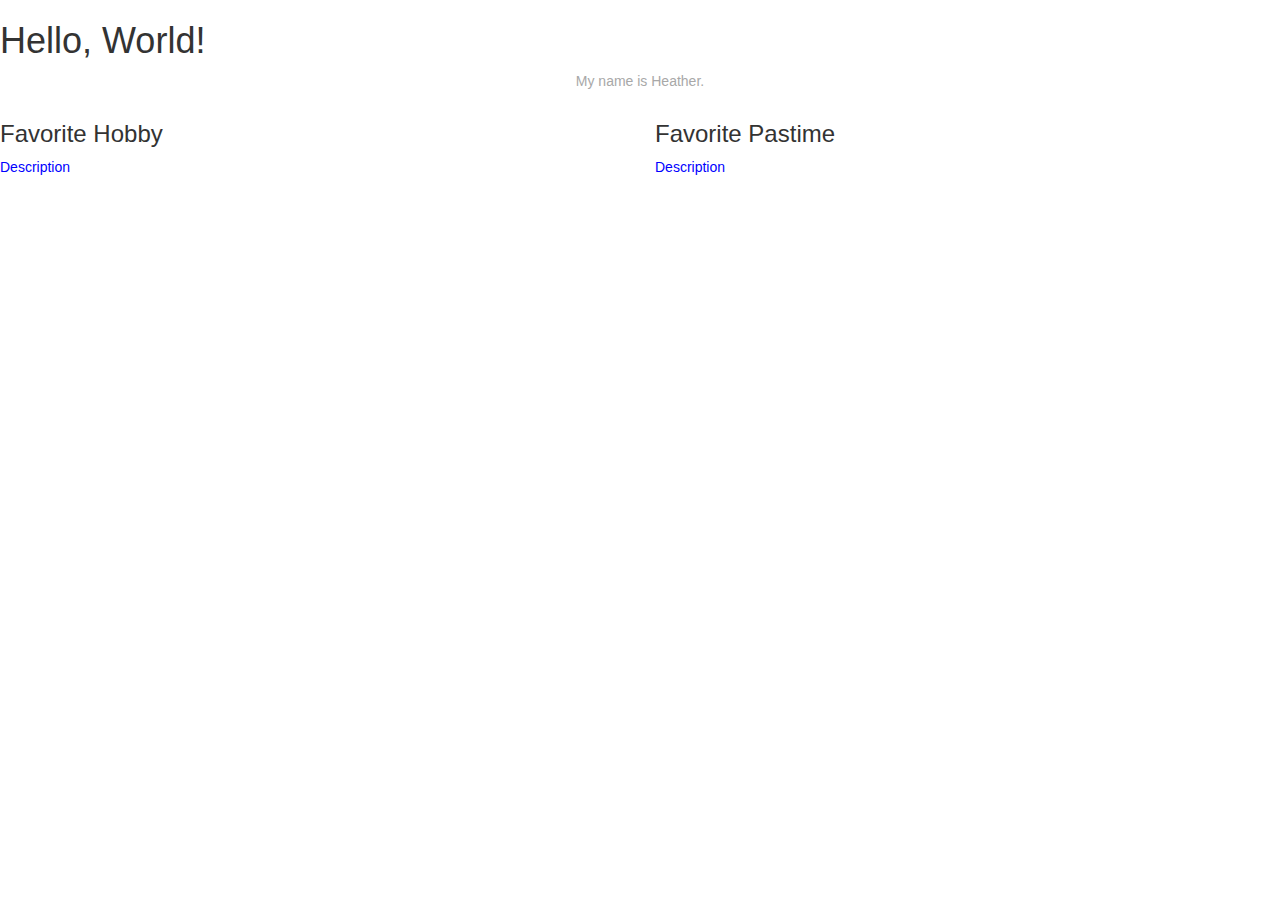
<file: index.html>
<!DOCTYPE html>
 <html lang="en">
 	<head>
 		<meta charset="utf-8">
 		<meta http-equiv="X-UA-Compatible" content="IE=edge">
 		<meta name="viewpoint" content="width=device-width, initial-scale=1">
 		<title>Heather's Site</title>
 		<link rel="stylesheet" type="text/css" href="style.css">
 		<link rel="stylesheet" type="text/css" href="bootstrap.css">
 	</head=>
 	<body> 
 		<div class="container">
 			<div class="row">
 				<Div class="col-sm-12">
 				</div>
 			</div>
 		</div>
 		<h1 id="awesome text">Hello, World!</h1>
 		<p class="soft center">My name is Heather.</p>
 		<div class="row">
 			<div class="col-sm-6">
 				<h3>Favorite Hobby</h3>
 			    <p>Description</p>

 			</div>
 			<div class="col-sm-6">
 				<h3>Favorite Pastime</H3>
 				<p>Description</p>
 			</div>
 		</div>
 	</body>
 </html>
</file>
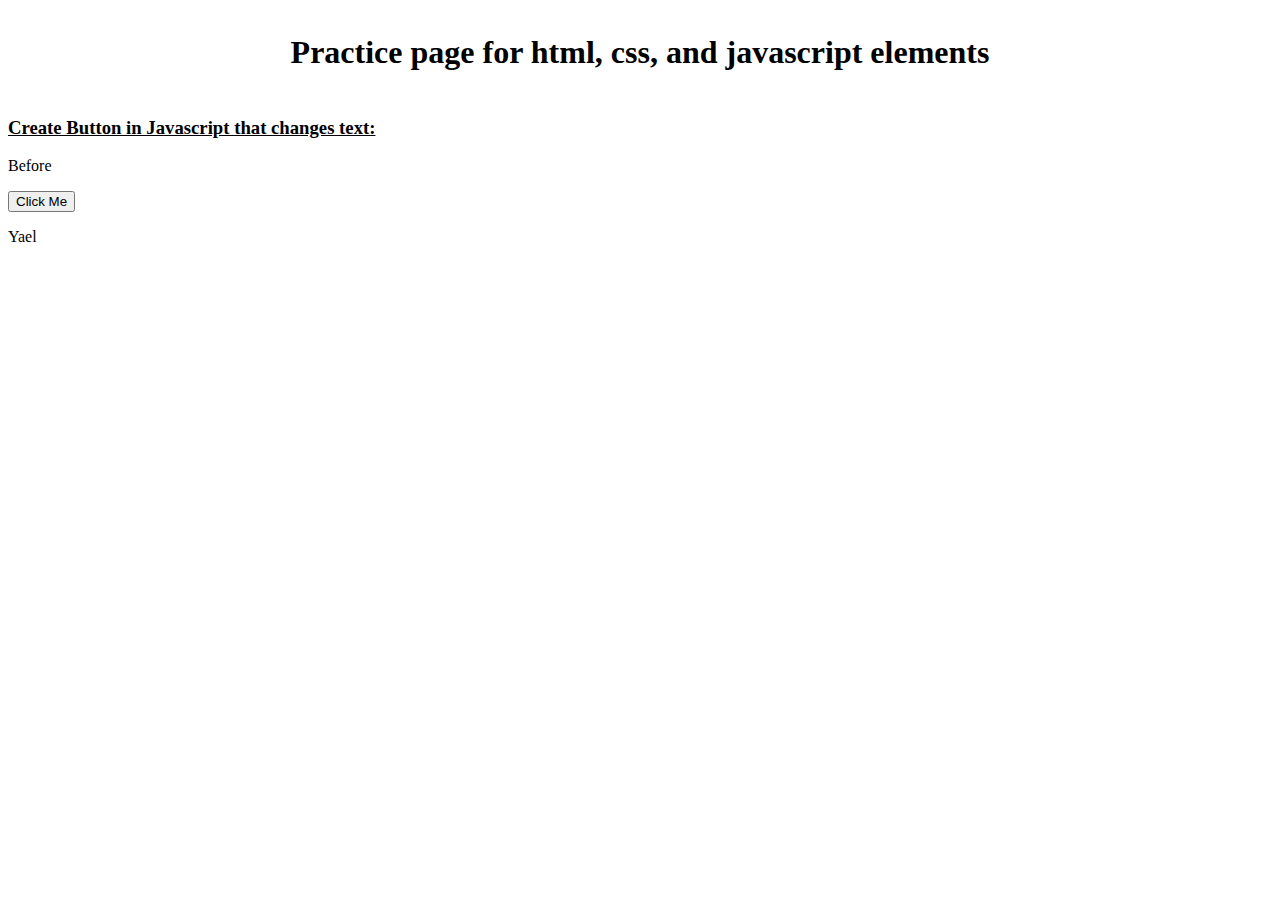
<file: AppleCozy2/Index.html>
<!DOCTYPE html>
<html lang=en>
<head>
	<title>Practice</title>
	<link rel="stylesheet" type="text/css" href="style.css">
	</head>  
<body>
	<div ID="header">
		<h1>Practice page for html, css, and javascript elements</h1>
	</div>
	<div ID="nav"	
		<p><h3>Create Button in Javascript that changes text:</h3></p>
		<p id="practice">Before</p>
		<button type="button" onclick="myFunction()">Click Me</button>
		<p id="Name"></p>
	</div>
<script src="script.js"></script>

</body>
</html>
</file>
<file: style.css>
p {
	font-family: sans-serif;
	color: #0000FF;
	
}
#awesomeText {font-family "Times New Roman", Georgia, Serif;}
.soft { color: #a8a8a8;}
.center { text-align: center;}
.container {margin: 0 auto;}
</file>
<file: AppleCozy2/style.css>
h1, h2 {
		color: black
}
h3 {
	text-decoration: underline;
}

p {
		text-align: left;
		color: black
		text-decoration: underline;

}


#header {
	background: black
	color: white;
	text-align: center;
	padding: 5px;
}
#nav {
	background: gray
	width: 1500px;
	text-align: left;
	margin: 0 auto 0 auto;
	
}
</file>
